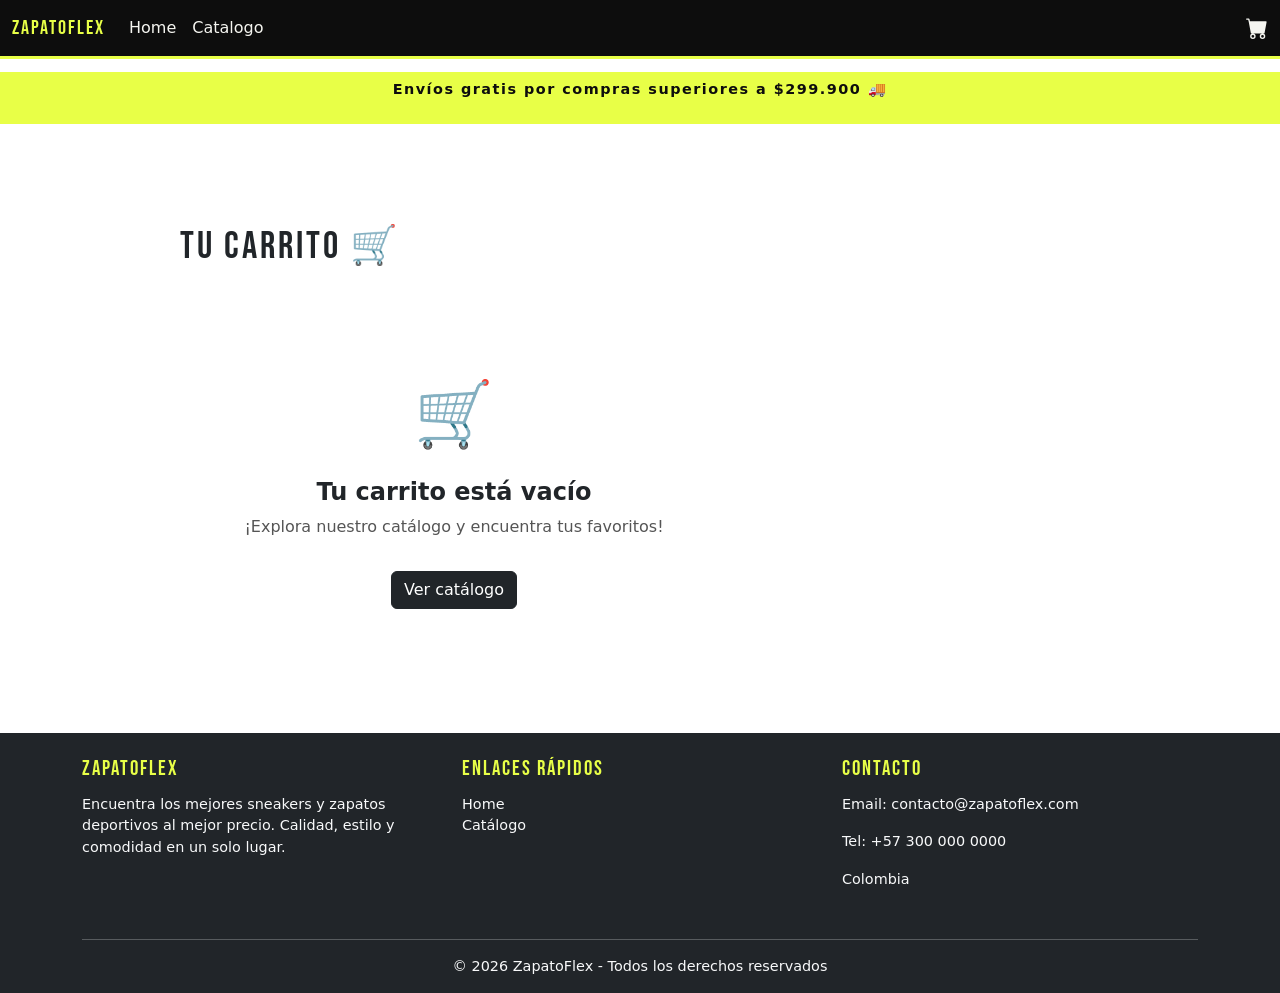
<file: carrito.html>
<!DOCTYPE html>
<html lang="en">

<head>
    <meta charset="UTF-8">
    <meta name="viewport" content="width=device-width, initial-scale=1.0">
    <link rel="stylesheet" href="./css/style.css">
    <link href="https://cdn.jsdelivr.net/npm/bootstrap@5.3.8/dist/css/bootstrap.min.css" rel="stylesheet"
        integrity="sha384-sRIl4kxILFvY47J16cr9ZwB07vP4J8+LH7qKQnuqkuIAvNWLzeN8tE5YBujZqJLB" crossorigin="anonymous">
    <script src="https://cdn.jsdelivr.net/npm/@popperjs/core@2.11.8/dist/umd/popper.min.js"
        integrity="sha384-I7E8VVD/ismYTF4hNIPjVp/Zjvgyol6VFvRkX/vR+Vc4jQkC+hVqc2pM8ODewa9r"
        crossorigin="anonymous"></script>
    <script src="https://cdn.jsdelivr.net/npm/bootstrap@5.3.8/dist/js/bootstrap.min.js"
        integrity="sha384-G/EV+4j2dNv+tEPo3++6LCgdCROaejBqfUeNjuKAiuXbjrxilcCdDz6ZAVfHWe1Y"
        crossorigin="anonymous"></script>
    <title>Carrito - ZapatoFlex</title>
</head>

<body>
    <nav class="navbar navbar-expand-lg fixed-top">
        <div class="container-fluid">
            <a class="navbar-brand" href="/index.html">ZapatoFlex</a>
            <button class="navbar-toggler" type="button" data-bs-toggle="collapse"
                data-bs-target="#navbarSupportedContent" aria-controls="navbarSupportedContent" aria-expanded="false"
                aria-label="Toggle navigation">
                <span class="navbar-toggler-icon" style="filter: invert(1)"></span>
            </button>
            <div class="collapse navbar-collapse" id="navbarSupportedContent">
                <ul class="navbar-nav me-auto mb-2 mb-lg-0">
                    <li class="nav-item">
                        <a class="nav-link" href="/index.html">Home</a>
                    </li>
                    <li class="nav-item">
                        <a class="nav-link" href="/catalogo.html">Catalogo</a>
                    </li>
                </ul>
                <div class="d-flex align-items-center gap-2">
                    <a href="/carrito.html" class="cart-wrapper">
                        <svg xmlns="http://www.w3.org/2000/svg" width="16" height="16" fill="currentColor"
                            class="bi bi-cart-fill" viewBox="0 0 16 16">
                            <path
                                d="M0 1.5A.5.5 0 0 1 .5 1H2a.5.5 0 0 1 .485.379L2.89 3H14.5a.5.5 0 0 1 .491.592l-1.5 8A.5.5 0 0 1 13 12H4a.5.5 0 0 1-.491-.408L2.01 3.607 1.61 2H.5a.5.5 0 0 1-.5-.5M5 12a2 2 0 1 0 0 4 2 2 0 0 0 0-4m7 0a2 2 0 1 0 0 4 2 2 0 0 0 0-4m-7 1a1 1 0 1 1 0 2 1 1 0 0 1 0-2m7 0a1 1 0 1 1 0 2 1 1 0 0 1 0-2" />
                        </svg>
                        <span id="cart-badge">0</span>
                    </a>
                </div>
            </div>
        </div>
    </nav>

    <div class="mensagen-envio">
        <p>Envíos gratis por compras superiores a $299.900 🚚</p>
    </div>

    <main class="cart-page-wrapper">
        <h2>Tu carrito 🛒</h2>
        <div class="cart-layout">
            <div id="cart-items-container"></div>
            <div id="cart-summary"></div>
        </div>
    </main>

    <footer class="bg-dark text-light mt-5 pt-4 pb-3">
        <div class="container">
            <div class="row">
                <div class="col-md-4 mb-3">
                    <h5>ZapatoFlex</h5>
                    <p>
                        Encuentra los mejores sneakers y zapatos deportivos al mejor precio.
                        Calidad, estilo y comodidad en un solo lugar.
                    </p>
                </div>
                <div class="col-md-4 mb-3">
                    <h5>Enlaces rápidos</h5>
                    <ul class="list-unstyled">
                        <li><a href="/index.html" class="text-light text-decoration-none">Home</a></li>
                        <li><a href="/catalogo.html" class="text-light text-decoration-none">Catálogo</a></li>
                    </ul>
                </div>
                <div class="col-md-4 mb-3">
                    <h5>Contacto</h5>
                    <p>Email: contacto@zapatoflex.com</p>
                    <p>Tel: +57 300 000 0000</p>
                    <p>Colombia</p>
                </div>
            </div>
            <hr class="border-light">
            <div class="text-center">
                <p class="mb-0">© 2026 ZapatoFlex - Todos los derechos reservados</p>
            </div>
        </div>
    </footer>

    <script src="./js/main.js"></script>
</body>
</html>
</file>
<file: css/style.css>
@import url('https://fonts.googleapis.com/css2?family=Bebas+Neue&family=Outfit:wght@300;400;500;600;700&display=swap');

:root {
  --black: #0d0d0d;
  --white: #f5f5f0;
  --accent: #e8ff47;
  --gray-light: #f0f0eb;
  --gray-mid: #d0d0c8;
  --gray-dark: #555;
  --radius: 16px;
  --shadow: 0 4px 24px rgba(0,0,0,0.08);
}

* {
  box-sizing: border-box;
  margin: 0;
  padding: 0;
}

body {
  font-family: 'Outfit', sans-serif;
  background: var(--white);
  color: var(--black);
}

.navbar {
  background: var(--black) !important;
  padding: 14px 24px;
  border-bottom: 3px solid var(--accent);
}

.navbar-brand {
  font-family: 'Bebas Neue', sans-serif;
  font-size: 2rem;
  color: var(--accent) !important;
  letter-spacing: 2px;
}

.nav-link {
  color: var(--white) !important;
  font-weight: 500;
  font-size: 0.95rem;
  transition: color 0.2s;
}
.nav-link:hover { color: var(--accent) !important; }

.navbar .form-control {
  background: #1e1e1e;
  border: 1px solid #333;
  color: var(--white);
  border-radius: 8px;
}
.navbar .form-control::placeholder { color: #888; }
.navbar .btn-outline-success {
  border-color: var(--accent);
  color: var(--accent);
  border-radius: 8px;
  font-weight: 600;
}
.navbar .btn-outline-success:hover {
  background: var(--accent);
  color: var(--black);
}

.cart-wrapper {
  position: relative;
  display: inline-flex;
  align-items: center;
  margin-left: 12px;
}

.cart-wrapper svg {
  color: var(--white);
  width: 22px;
  height: 22px;
  transition: color 0.2s;
}
.cart-wrapper:hover svg { color: var(--accent); }

#cart-badge {
  position: absolute;
  top: -8px;
  right: -10px;
  background: var(--accent);
  color: var(--black);
  font-size: 0.65rem;
  font-weight: 700;
  width: 18px;
  height: 18px;
  border-radius: 50%;
  display: none;
  align-items: center;
  justify-content: center;
  font-family: 'Outfit', sans-serif;
}

.mensagen-envio {
  background: var(--accent);
  color: var(--black);
  text-align: center;
  justify-content: center;
  padding: 0.5em 16px;
  font-weight: 600;
  font-size: 0.9rem;
  margin-top: 72px;
  letter-spacing: 1.5px;
}

.carousel {
  max-height: 300px;
  overflow: hidden;
}
.carousel img {
  width: 100%;
  height: 300px;
  object-fit: cover;
}

.header {
  padding: 48px 24px 16px;
  text-align: center;
}
.header h2 {
  font-family: 'Bebas Neue', sans-serif;
  font-size: 2.6rem;
  letter-spacing: 3px;
  color: var(--black);
}

.card-contenedor {
  display: flex;
  flex-wrap: wrap;
  justify-content: center;
  gap: 28px;
  padding: 24px 32px 48px;
}

.card {
  border: none;
  border-radius: var(--radius);
  overflow: hidden;
  box-shadow: var(--shadow);
  transition: transform 0.3s ease, box-shadow 0.3s ease;
  background: #fff;
}

.card:hover {
  transform: translateY(-6px);
  box-shadow: 0 16px 40px rgba(0,0,0,0.12);
}

.card-img-top {
  height: 220px;
  object-fit: cover;
  background: var(--gray-light);
  transition: transform 0.4s ease;
}
.card:hover .card-img-top {
  transform: scale(1.04);
}

.card-body {
  padding: 18px 20px 22px;
}

.card-title {
  font-weight: 700;
  font-size: 1.05rem;
  margin-bottom: 8px;
}

.card-text {
  font-size: 0.87rem;
  color: var(--gray-dark);
  line-height: 1.5;
  margin-bottom: 12px;
}

.fw-bold {
  font-size: 1.15rem;
  margin-bottom: 14px;
  display: block;
}

.btn-dark {
  background: var(--black);
  border: none;
  border-radius: 10px;
  padding: 10px 20px;
  font-weight: 600;
  font-size: 0.9rem;
  transition: background 0.2s, color 0.2s, transform 0.15s;
}
.btn-dark:hover {
  background: var(--accent);
  color: var(--black) !important;
  transform: scale(1.03);
}
.btn-dark:disabled {
  background: #28a745;
  opacity: 1;
  color: #fff !important;
}

#zf-toast {
  position: fixed;
  bottom: 32px;
  right: 32px;
  background: var(--black);
  color: var(--accent);
  font-family: 'Outfit', sans-serif;
  font-weight: 600;
  font-size: 0.92rem;
  padding: 14px 22px;
  border-radius: 12px;
  border: 2px solid var(--accent);
  box-shadow: 0 8px 32px rgba(0,0,0,0.25);
  z-index: 9999;
  opacity: 0;
  transform: translateY(16px);
  transition: opacity 0.3s, transform 0.3s;
  pointer-events: none;
}
#zf-toast.show {
  opacity: 1;
  transform: translateY(0);
}

.cart-page-wrapper {
  max-width: 960px;
  margin: 100px auto 60px;
  padding: 0 20px;
}

.cart-page-wrapper h2 {
  font-family: 'Bebas Neue', sans-serif;
  font-size: 2.4rem;
  letter-spacing: 3px;
  margin-bottom: 32px;
}

.cart-layout {
  display: grid;
  grid-template-columns: 1fr 340px;
  gap: 32px;
  align-items: start;
}

@media (max-width: 768px) {
  .cart-layout { grid-template-columns: 1fr; }
}

.cart-empty {
  text-align: center;
  padding: 64px 0;
  grid-column: 1 / -1;
}
.cart-empty-icon { font-size: 4rem; margin-bottom: 16px; }
.cart-empty h3 { font-size: 1.5rem; font-weight: 700; margin-bottom: 8px; }
.cart-empty p { color: var(--gray-dark); }

.cart-item {
  display: flex;
  align-items: center;
  gap: 16px;
  background: #fff;
  border-radius: var(--radius);
  padding: 16px 20px;
  margin-bottom: 14px;
  box-shadow: var(--shadow);
  transition: box-shadow 0.2s;
}
.cart-item:hover { box-shadow: 0 8px 28px rgba(0,0,0,0.1); }

.cart-item-img {
  width: 80px;
  height: 80px;
  border-radius: 10px;
  overflow: hidden;
  background: var(--gray-light);
  flex-shrink: 0;
  display: flex;
  align-items: center;
  justify-content: center;
}
.cart-item-img img { width: 100%; height: 100%; object-fit: cover; }
.cart-item-img .no-img { font-size: 2rem; }

.cart-item-info { flex: 1; }
.cart-item-info h5 { font-size: 1rem; font-weight: 700; margin-bottom: 4px; }
.cart-item-price { color: var(--gray-dark); font-size: 0.9rem; }

.cart-item-controls {
  display: flex;
  align-items: center;
  gap: 10px;
}
.qty-btn {
  width: 30px;
  height: 30px;
  border: 2px solid var(--black);
  background: none;
  border-radius: 6px;
  font-size: 1.1rem;
  font-weight: 700;
  cursor: pointer;
  display: flex;
  align-items: center;
  justify-content: center;
  transition: background 0.15s, color 0.15s;
}
.qty-btn:hover { background: var(--black); color: var(--accent); }
.qty-num { font-weight: 700; font-size: 1.05rem; min-width: 24px; text-align: center; }

.cart-item-subtotal {
  font-weight: 700;
  font-size: 1rem;
  min-width: 90px;
  text-align: right;
}

.cart-item-remove {
  background: none;
  border: none;
  color: #bbb;
  font-size: 1.1rem;
  cursor: pointer;
  padding: 4px 6px;
  border-radius: 6px;
  transition: color 0.2s, background 0.2s;
}
.cart-item-remove:hover { color: #e74c3c; background: #fff0f0; }

.cart-summary-box {
  background: var(--black);
  color: var(--white);
  border-radius: var(--radius);
  padding: 28px 24px;
  position: sticky;
  top: 90px;
}
.cart-summary-box h4 {
  font-family: 'Bebas Neue', sans-serif;
  font-size: 1.6rem;
  letter-spacing: 2px;
  color: var(--accent);
  margin-bottom: 20px;
}
.summary-row {
  display: flex;
  justify-content: space-between;
  margin-bottom: 12px;
  font-size: 0.95rem;
}
.summary-row.total {
  font-weight: 700;
  font-size: 1.15rem;
  margin-top: 4px;
}
.free-ship { color: var(--accent); }
.cart-summary-box hr { border-color: #333; margin: 12px 0; }
.checkout-btn {
  background: var(--accent) !important;
  color: var(--black) !important;
  font-weight: 700;
  border-radius: 10px;
  padding: 12px;
  font-size: 1rem;
}
.checkout-btn:hover {
  background: #d4eb00 !important;
  transform: scale(1.02);
}
.btn-outline-secondary {
  border-color: #555;
  color: #aaa;
  border-radius: 10px;
  padding: 10px;
  font-size: 0.9rem;
}
.btn-outline-secondary:hover {
  background: #1e1e1e;
  color: var(--white);
  border-color: #555;
}

footer {
  font-size: 0.9rem;
}
footer h5 {
  font-family: 'Bebas Neue', sans-serif;
  font-size: 1.3rem;
  letter-spacing: 2px;
  color: var(--accent);
  margin-bottom: 12px;
}
footer a:hover { color: var(--accent) !important; }

.catalogo-header {
  padding: 48px 24px 16px;
  text-align: center;
}
.catalogo-header h2 {
  font-family: 'Bebas Neue', sans-serif;
  font-size: 2.6rem;
  letter-spacing: 3px;
}
.catalogo-header p { color: var(--gray-dark); margin-top: 8px; }

.catalogo-filtros {
  display: flex;
  justify-content: center;
  gap: 12px;
  flex-wrap: wrap;
  padding: 16px 24px 28px;
}
.filtro-btn {
  padding: 8px 22px;
  border-radius: 24px;
  border: 2px solid var(--black);
  background: none;
  font-weight: 600;
  font-size: 0.88rem;
  cursor: pointer;
  transition: all 0.2s;
  font-family: 'Outfit', sans-serif;
}
.filtro-btn.active, .filtro-btn:hover {
  background: var(--black);
  color: var(--accent);
}
</file>
